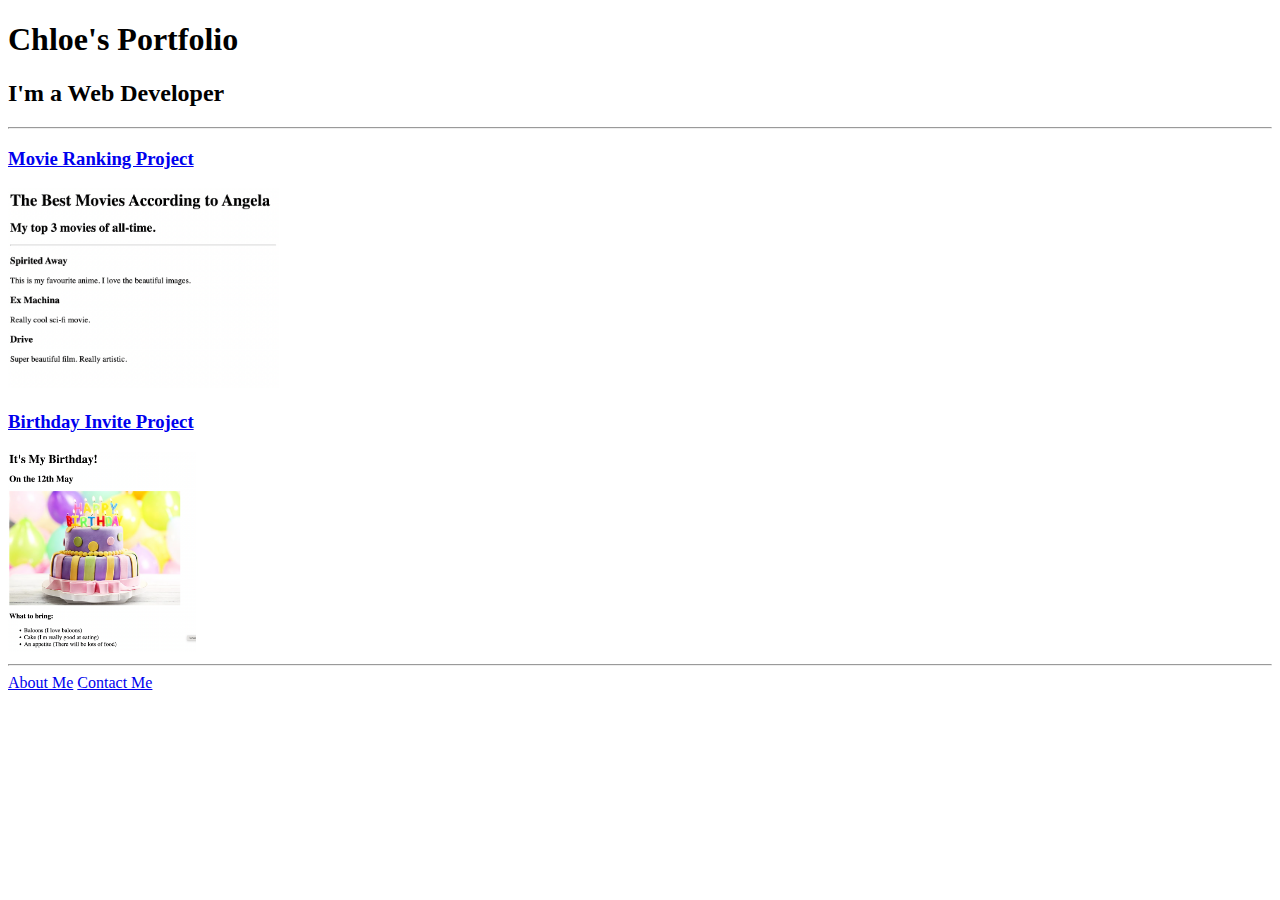
<file: section_04/4.3 HTML Porfolio Project/index.html>
<!-- TODO 1: Create the HTML Boilerplate -->

<!-- TODO 2: Add Your previous projects' HTML into the public folder -->

<!-- TODO 3: Take screenshots of your project previews and add the images to the images folder -->

<!-- TODO 4: Add titles/subtitles etc. -->

<!-- TODO 5: Add a link to the project pages -->

<!-- TODO 6: Add images to show the project previews
HINT for TODO 6: You can use the height attribute set to 200 to make the image smaller:
https://developer.mozilla.org/en-US/docs/Web/HTML/Element/img#attr-height -->

<!-- TODO 7: Add the Contact Me and About Me page links -->
 <!DOCTYPE html>
 <html lang="en">
 <head>
    <meta charset="UTF-8">
    <meta name="viewport" content="width=device-width, initial-scale=1.0">
    <title>Document</title>
 </head>
 <body>
    <h1>Chloe's Portfolio</h1>
    <h2>I'm a Web Developer</h2>
    <hr/>
    <!-- <h3><a href="../../section_02/2.4 Movie Ranking Project/index.html">Movie Ranking Project</a></h3> -->
    <h3><a href="./public/movie-ranking.html">Movie Ranking Project</a></h3>
    <img src="./assets/images/movie-ranking.png" style="height: 200px;"/>
    <br/>
    <!-- <h3><a href="../../section_03/3.4 Birthday Invite Project/index.html">Birthday Invite Project</a></h3> -->
    <h3><a href="./public/birthday-invite.html">Birthday Invite Project</a></h3>

    <img src="./assets/images/birthday-invite.png" style="height: 200px;"/>
    <hr/>
    <a href="./public/about.html">About Me</a> <a href="./public/contact.html">Contact Me</a>
 </body>
 </html>
</file>
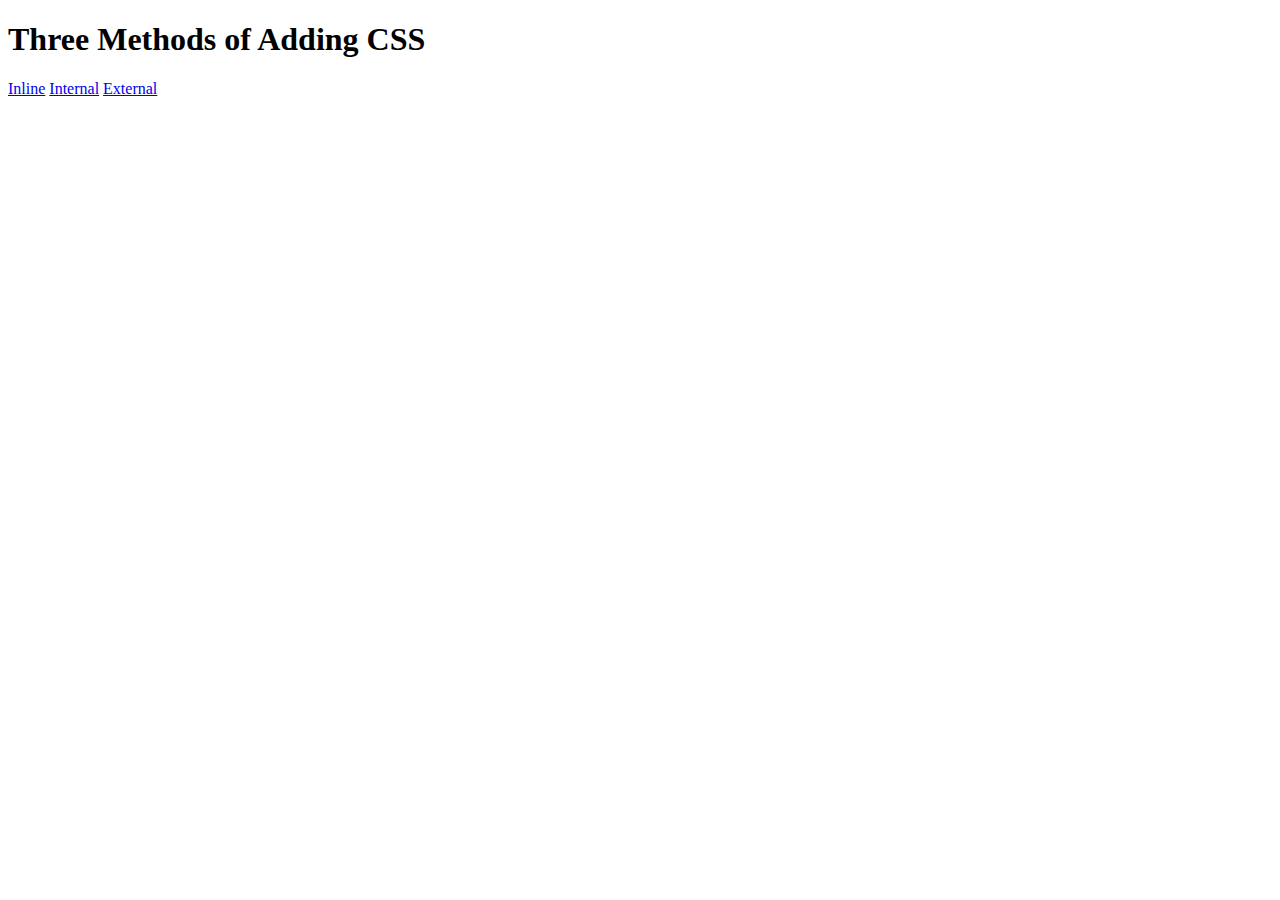
<file: section_05/5.1 Adding CSS/index.html>
<!DOCTYPE html>
<html lang="en">
  <head>
    <meta charset="UTF-8" />
    <title>Adding CSS</title>
  </head>

  <body>
    <h1>Three Methods of Adding CSS</h1>
    <!-- Create 3 Links to The 3 Webpages: inline, internal and external -->
    <a href="./inline.html">Inline</a>
    <a href="./internal.html">Internal</a>
    <a href="./external.html">External</a>
  </body>
</html>
</file>
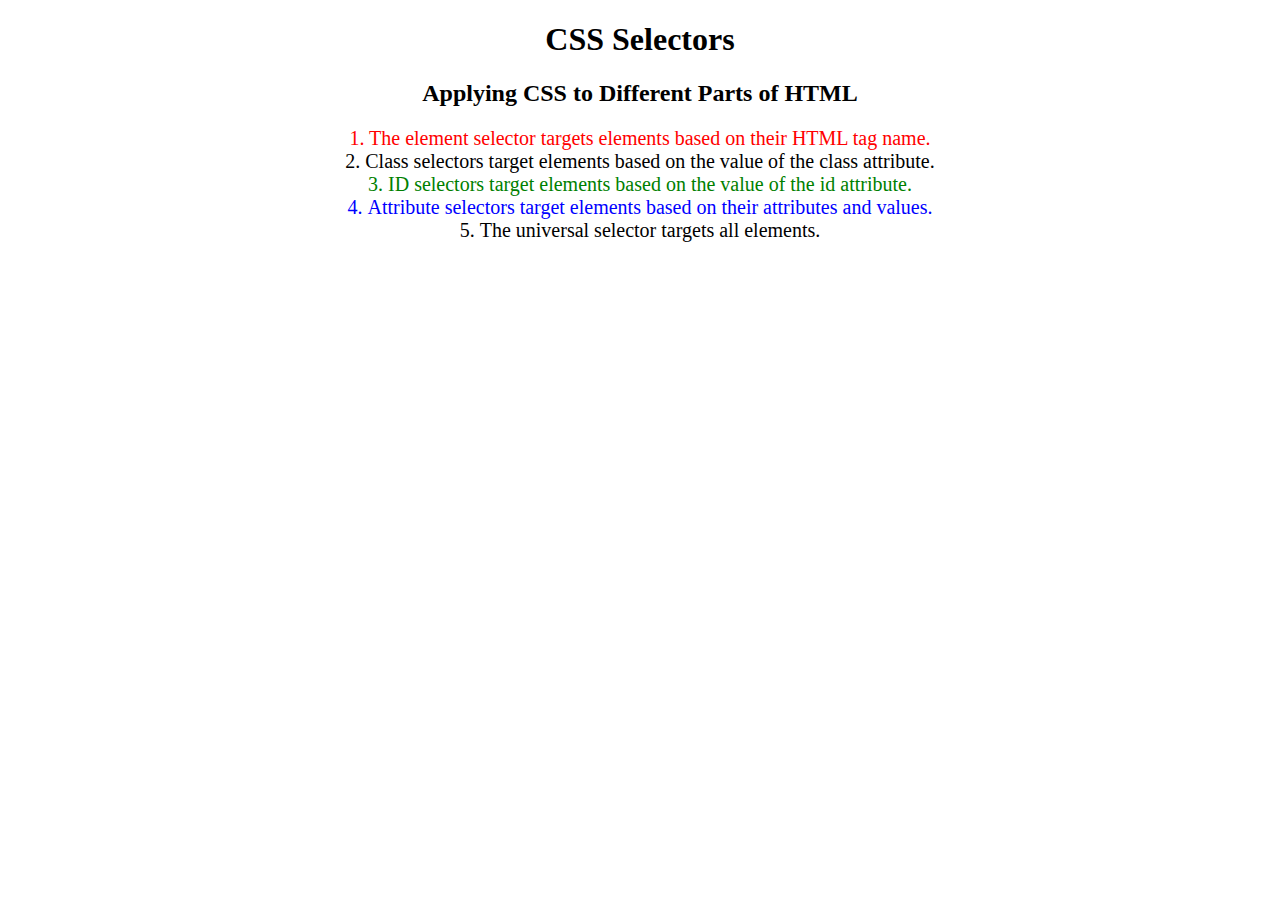
<file: section_05/5.3 CSS Selectors/index.html>
<!DOCTYPE html>
<html lang="en">

<head>
  <meta charset="UTF-8">
  <title>CSS Selectors</title>
  <link rel="stylesheet" href="./style.css" />
</head>

<body>
  <h1>CSS Selectors</h1>
  <h2>Applying CSS to Different Parts of HTML</h2>
  <!-- TODO 1: Set the CSS for all paragraph tags to "color: red" -->
  <p class="note">1. The element selector targets elements based on their HTML tag name.</p>

  <ol>
    <!-- TODO 2: Set the CSS for all elements with a class of "note" to "font-size: 20px" -->
    <li class="note" value="2">Class selectors target elements based on the value of the class attribute.</li>

    <!-- TODO 3: Set the CSS for the element with an id of "id-selector-demo" to "color: green" -->
    <li class="note" id="id-selector-demo" value="3">ID selectors target elements based on the value of the id
      attribute.</li>

    <!-- TODO 4: Set the CSS for the li elements that have the "value" attribute set to "4" to have "color: blue" -->
    <li class="note" value="4">Attribute selectors target elements based on their attributes and values.</li>

    <!-- TODO 5: Set all elements to have "text-align: center" -->
    <li class="note" value="5">The universal selector targets all elements.</li>
  </ol>
</body>

</html>
</file>
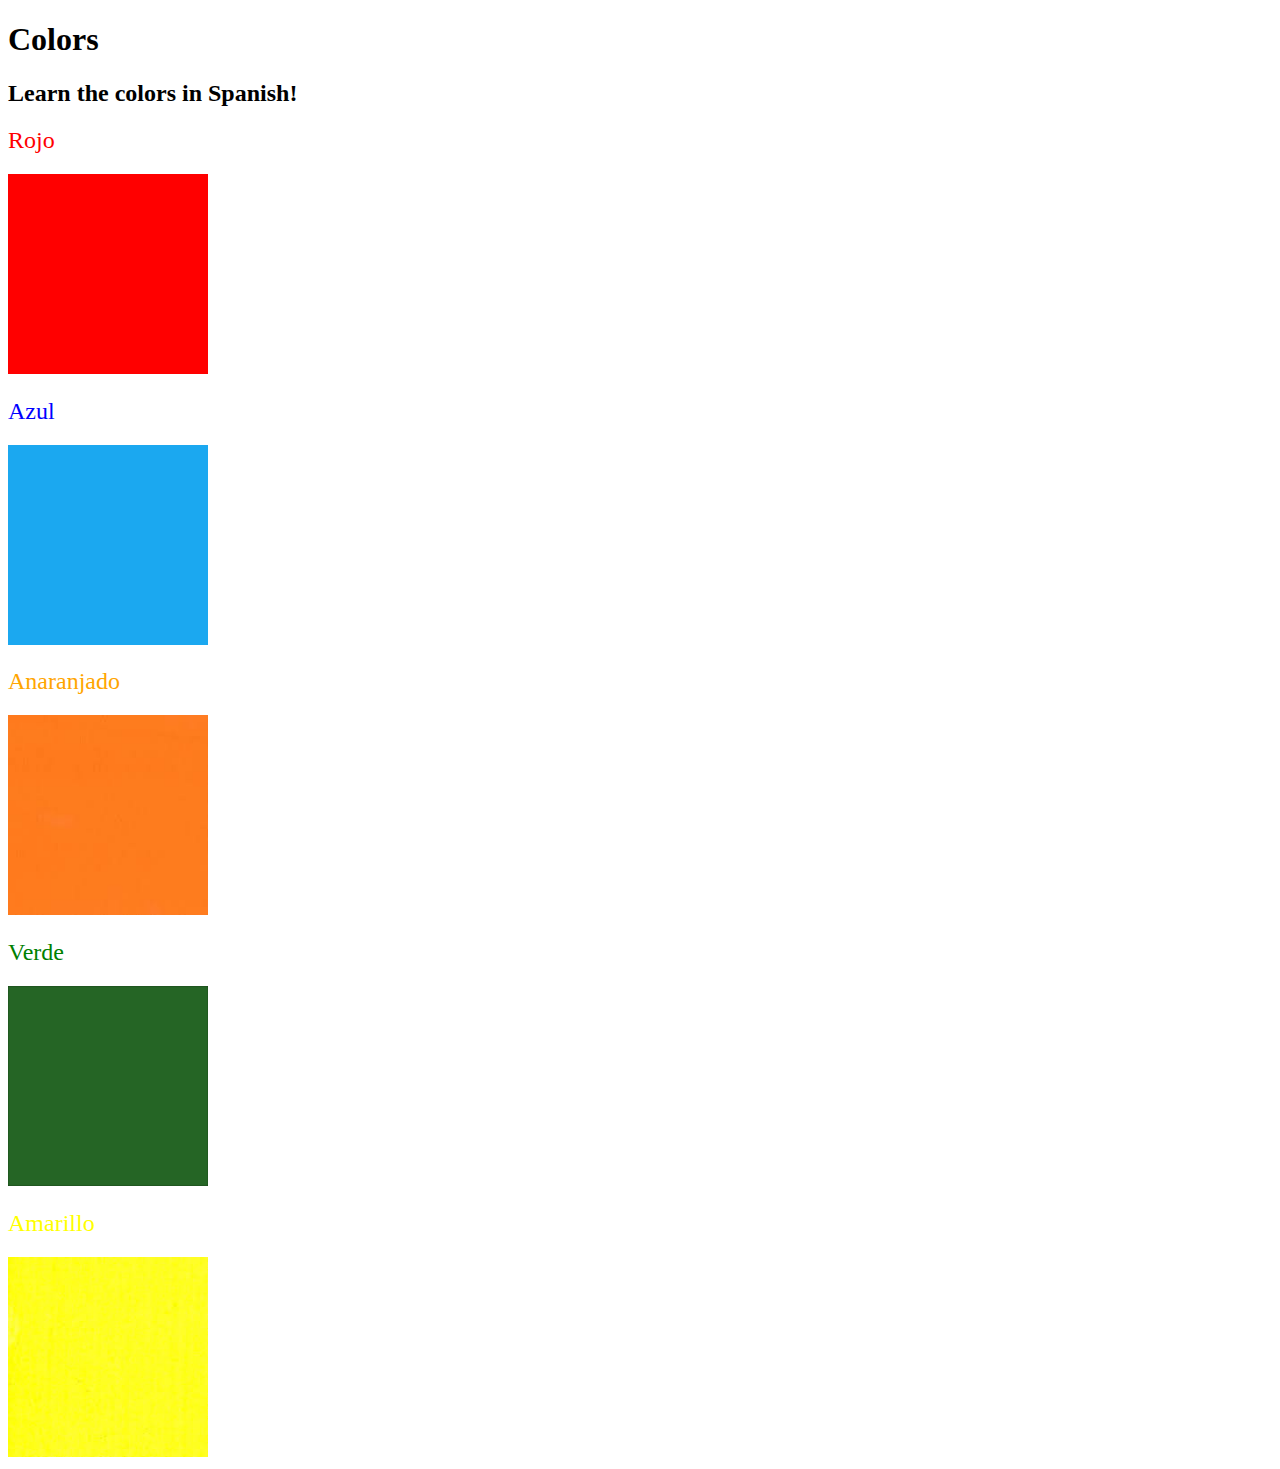
<file: section_05/5.4 Color Vocab Project/index.html>
<!DOCTYPE html>
<html lang="en">
  <head>
    <meta charset="UTF-8" />
    <title>Spanish Vocabulary</title>
    <link rel="stylesheet" href="./style.css" />
  </head>

  <body>
    <h1>Colors</h1>
    <h2>Learn the colors in Spanish!</h2>
    <h2 class="color-title" id="red">Rojo</h2>
    <img src="./assets/images/red.png" alt="red" />

    <h2 class="color-title" id="blue">Azul</h2>
    <img src="./assets/images/blue.png" alt="blue" />

    <h2 class="color-title" id="orange">Anaranjado</h2>
    <img src="./assets/images/orange.png" alt="orange" />

    <h2 class="color-title" id="green">Verde</h2>
    <img src="./assets/images/green.png" alt="green" />

    <h2 class="color-title" id="yellow">Amarillo</h2>
    <img src="./assets/images/yellow.png" alt="yellow" />
  </body>
</html>

<!-- 
TODOs
IMPORTANT: You should not need to make ANY CHANGES to index.html
All code should be written in your CSS file.

1. Create a CSS file and incorporate it as an external stylesheet.
2. Use CSS to style each of the color titles to meaning. 
Hint: Use the id to help if you don't know the words in spanish.
3. Use CSS to change all the color titles to have "font-weight: normal;"
4. Use CSS (not HTML) to make all the images 200px heigh and 200px wide. 
Hint: 
https://developer.mozilla.org/en-US/docs/Web/CSS/height
https://developer.mozilla.org/en-US/docs/Web/CSS/width
-->
</file>
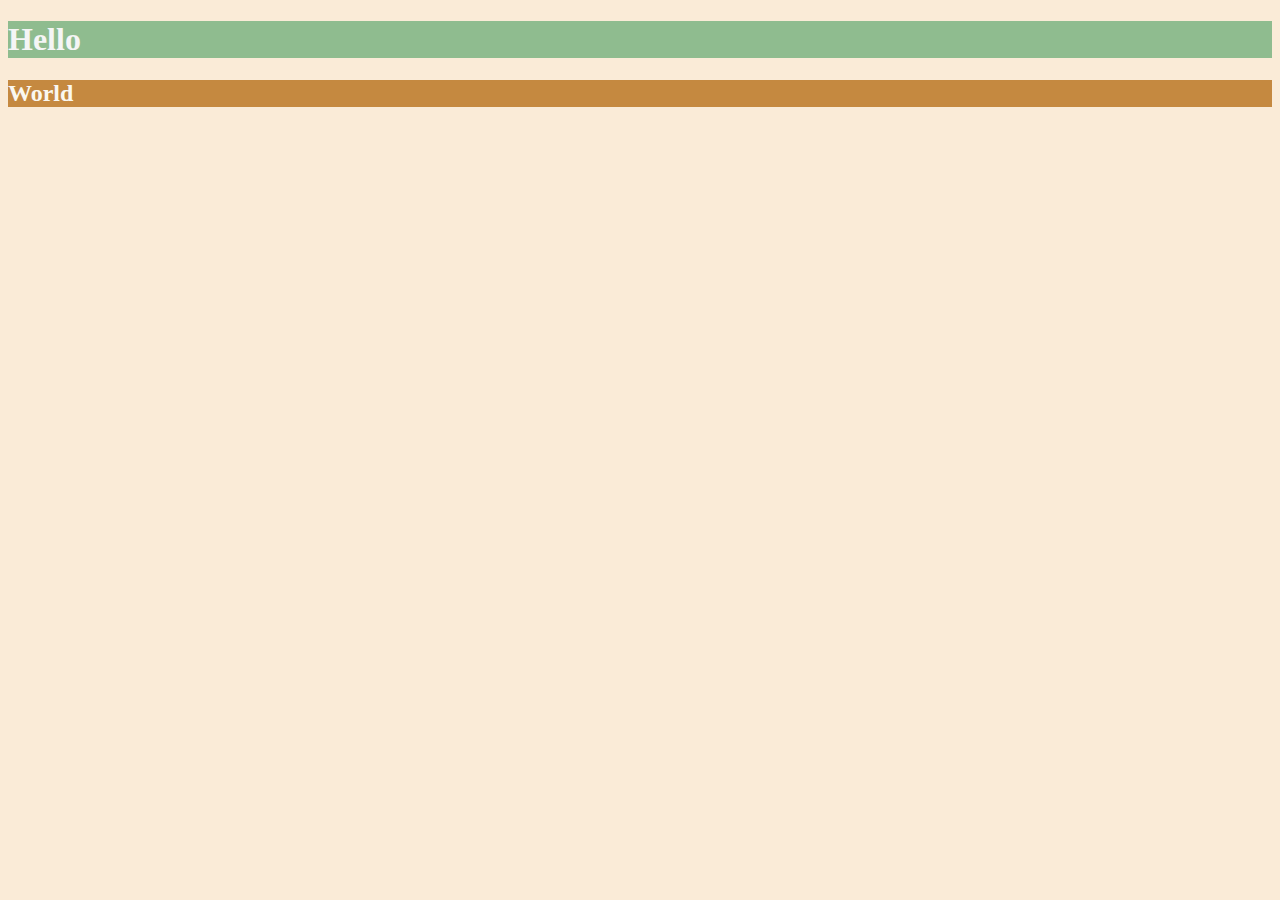
<file: section_06/6.0 CSS Colors/index.html>
<!DOCTYPE html>
<html lang="en">

<head>
  <meta charset="UTF-8">
  <title>Colors</title>
  <style>
  /* Write your CSS code here. */
    /* 1. Make the background of the webpage "antiquewhite"
    2. Make the h1 "whitesmoke"
    3. Make the background of the h1 "darkseagreen"
    4. Make the h2 #FAF8F1
    5. Make the background of the h2 "#C58940" */
    body {
      background-color: antiquewhite;
    }

    h1 {
      color: whitesmoke;
      background-color: darkseagreen;
    }

    h2 {
      color: #FAF8F1;
      background-color: #C58940;
    }
  </style>
</head>

<body>
  <h1>Hello</h1>
  <h2>World</h2>
</body>

</html>
</file>
<file: section_05/5.3 CSS Selectors/style.css>
ol {
  margin-left: -40px;
  margin-top: -20px;
  list-style-position: inside;
}

/* Write your CSS below, don't change the rules above. */
p {
  color: red;
}

.note {
  font-size: 20px;
}

#id-selector-demo {
  color: green;
}

li[value="4"] {
  color: blue;
}

* {
  text-align: center;
}
</file>
<file: section_05/5.4 Color Vocab Project/style.css>
.color-title {
    font-weight: normal;
}

img {
    width: 200px;
    height: 200px;
}

#red {
    color: red;
}

#blue {
    color: blue;
}

#orange {
    color: orange;
}

#green {
    color: green;
}

#yellow {
    color: yellow;
}
</file>
